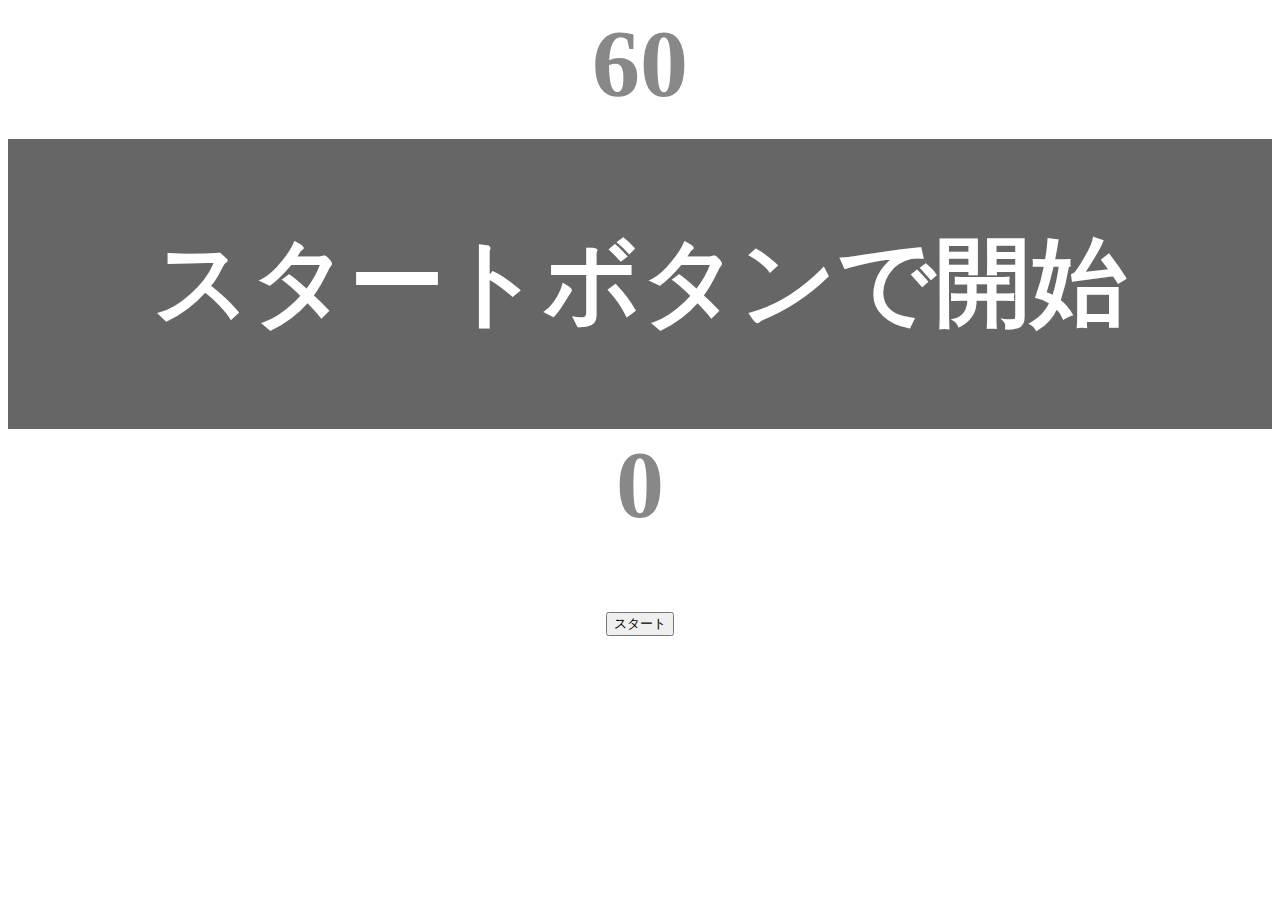
<file: kadai_001/index.html>
<!DOCTYPE html>
<html lang="ja">
<head>
    <title>タイピングゲーム</title>
    <meta charset="UTF-8">
    <meta name="description" content="【JavaScript応用編】簡易的なタイピングゲーム">
    <meta name="viewport" content="width=device-width, initial-scale=1.0">
    <link rel="stylesheet" href="style.css">
</head>
<body>
    <p id="count" class="count">60</p>
    <div id="wrap" class="wrap">
        <span id="typed" class="typed"></span><span id="untyped"></span>
    </div>
    <p id="typed-count" class="typed-count">0</p>
    <button id="start">スタート</button>
    <script type="text/javascript" src="main.js"></script>
</body>
</html>
</file>
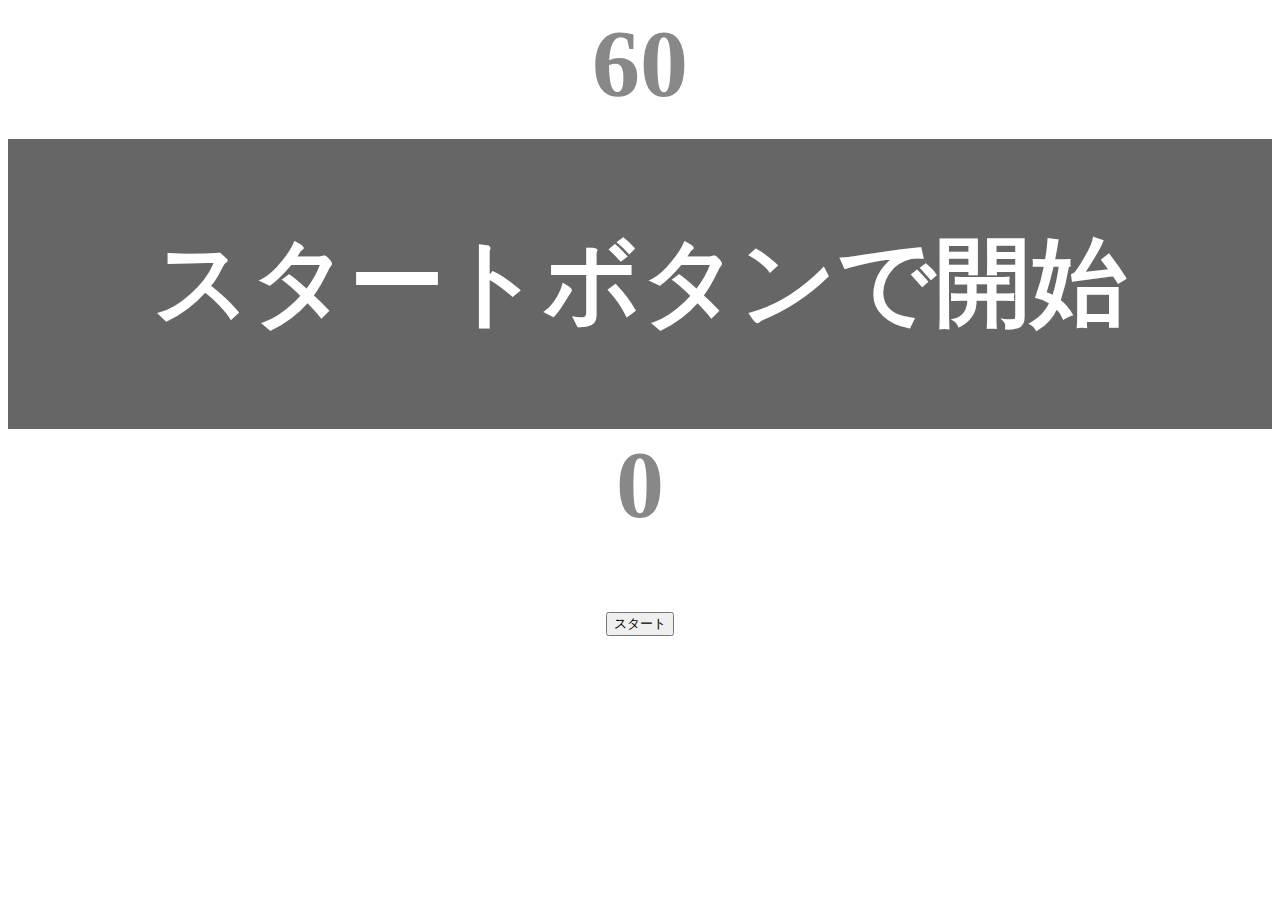
<file: kadai_002/index.html>
<!DOCTYPE html>
<html lang="ja">
<head>
    <title>タイピングゲーム</title>
    <meta charset="UTF-8">
    <meta name="description" content="【JavaScript応用編】簡易的なタイピングゲームです。">
    <meta name="viewport" content="width=device-width, initial-scale=1.0">
    <link rel="stylesheet" href="style.css">
</head>
<body>
    <p id="count" class="count">60</p>
    <div id="wrap" class="wrap">
        <span id="typed" class="typed"></span><span id="untyped"></span>
    </div>
    <p id="scorefield" class="count">0</p>
    <button id="start">スタート</button>
    <script type = "text/javascript" src="main.js"></script>
</body>
</html>
</file>
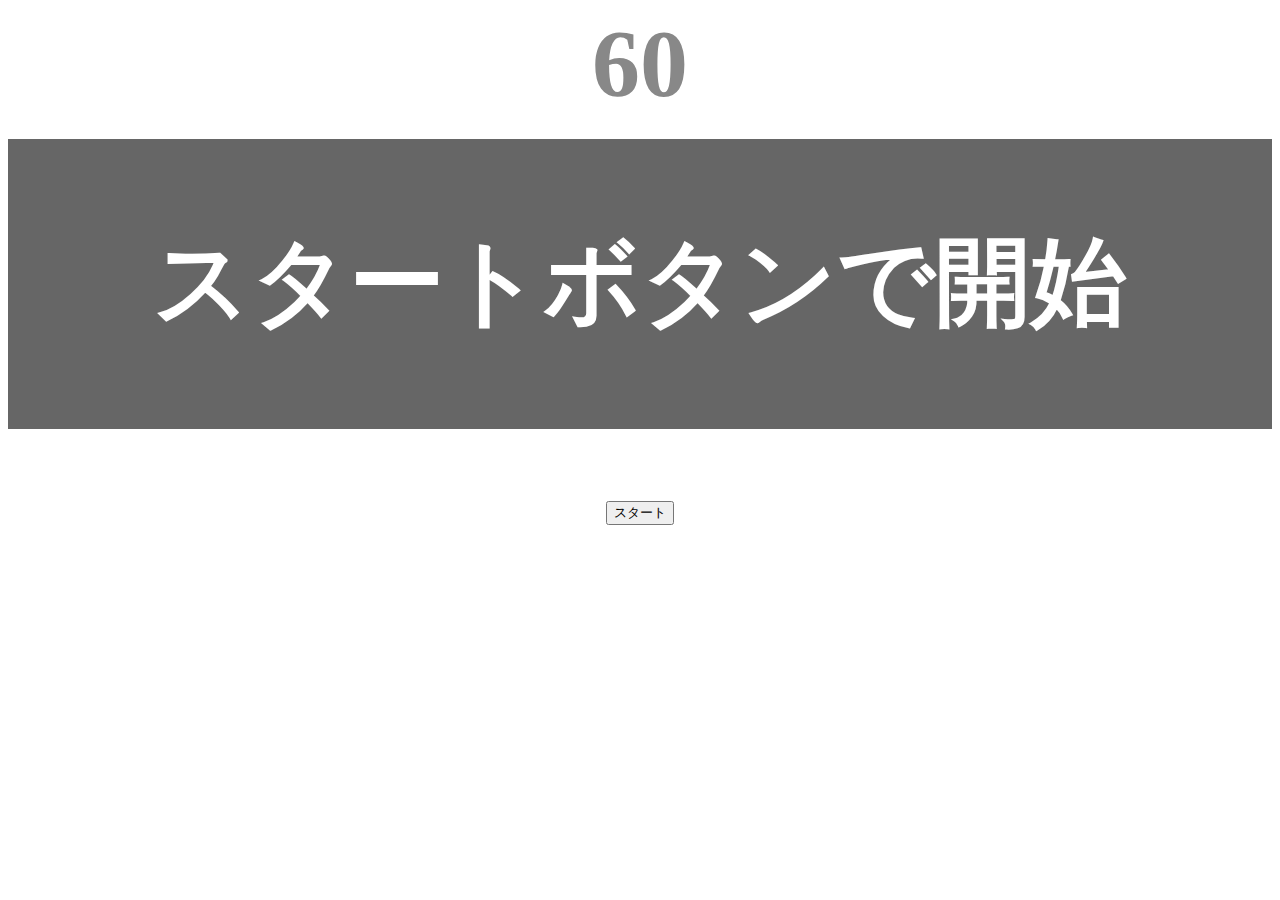
<file: kadai_tutorial_output/index.html>
<!DOCTYPE html>
<html lang="ja">
<head>
    <title>タイピングゲーム</title>
    <meta charset="UTF-8">
    <meta name="description" content="【JavaScript応用編】簡易的なタイピングゲーム">
    <meta name="viewport" content="width=device-width, initial-scale=1.0">
    <link rel="stylesheet" href="style.css">
</head>
<body>
    <p id="count" class="count">60</p>
    <div id="wrap" class="wrap">
        <span id="typed" class="typed"></span><span id="untyped"></span>
    </div>
    <button id="start">スタート</button>
    <script type="text/javascript" src="main.js"></script>
</body>
</html>
</file>
<file: kadai_001/style.css>
/* タイピングゲーム全体 */
body {
    font-size: 6em;
    text-align: center;
}

/* ゲームの残り秒数が表示されるタイマーの領域 */
.count {
    margin: 0;
    font-weight: bold;
    color: #888;
}

/* テキストが表示される領域 */
.wrap {
    margin-top: 20px;
    padding: 80px 40px;
    background-color: #666;
    font-weight: bold;
    color: #fff;
}

/* 現在のタイプ数を表示 */
.typed-count {
    margin: 0;
    font-weight: bold;
    color: #888;
}

/* 正しくタイプされた場合のテキスト */
.typed {
    color: lightgreen;
}

/* ミスタイプの場合の背景 */
.mistyped {
    background-color: red;
}
</file>
<file: kadai_002/style.css>
/* タイピングゲーム全体 */
body {
    font-size: 6em;
    text-align: center;
}
/* ゲームの残り秒数が表示されるタイマーの領域 */
.count {
    margin: 0;
    font-weight: bold;
    color: #888;
}
/* テキストが表示される領域 */
.wrap {
    margin-top: 20px;
    padding: 80px 40px;
    background-color: #666;
    font-weight: bold;
    color: #fff;
}
/* 正しくタイプされた場合のテキスト */
.typed {
    color: lightgreen;
}
/* ミスタイプの場合の背景 */
.mistyped {
    background-color: red;
}
</file>
<file: kadai_tutorial_output/style.css>
/* タイピングゲーム全体 */
body {
    font-size: 6em;
    text-align: center;
}

/* ゲームの残り秒数が表示されるタイマーの領域 */
.count {
    margin: 0;
    font-weight: bold;
    color: #888;
}

/* テキストが表示される領域 */
.wrap {
    margin-top: 20px;
    padding: 80px 40px;
    background-color: #666;
    font-weight: bold;
    color: #fff;
}

/* 正しくタイプされた場合のテキスト */
.typed {
    color: lightgreen;
}

/* ミスタイプの場合の背景 */
.mistyped {
    background-color: red;
}
</file>
